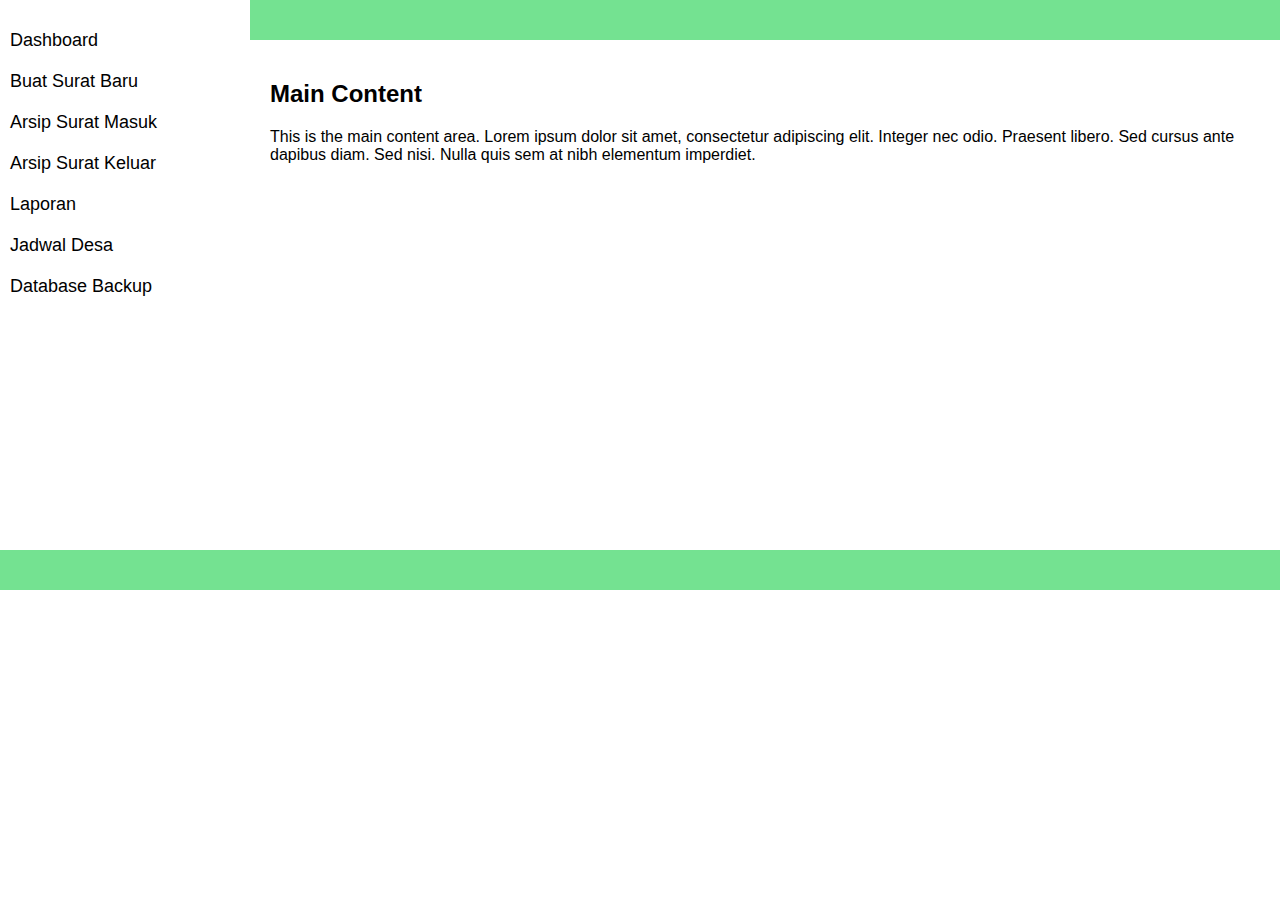
<file: index.html>
<!DOCTYPE html>
<html lang="en">

<head>
  <meta charset="UTF-8">
  <meta name="viewport" content="width=device-width, initial-scale=1.0">
  <title>Sidebar Example</title>
  <link rel="stylesheet" href="css/style.css">
</head>

<body>

  <div class="header">

  </div>

  <div class="sidebar">
    <div class="headers">
      <a href="#">Dashboard</a>
      <div class="container">
        <a href="#">Buat Surat Baru</a>
      </div>
      <a href="#">Arsip Surat Masuk</a>
      <a href="#">Arsip Surat Keluar</a>
      <a href="#">Laporan</a>
      <a href="#">Jadwal Desa</a>
      <a href="#">Database Backup</a>
    </div>
  </div>

  <div class="content">
    <h2>Main Content</h2>
    <p>This is the main content area. Lorem ipsum dolor sit amet, consectetur adipiscing elit. Integer nec odio.
      Praesent libero. Sed cursus ante dapibus diam. Sed nisi. Nulla quis sem at nibh elementum imperdiet.</p>
  </div>

  <footer>

  </footer>
</body>

</html>
</file>
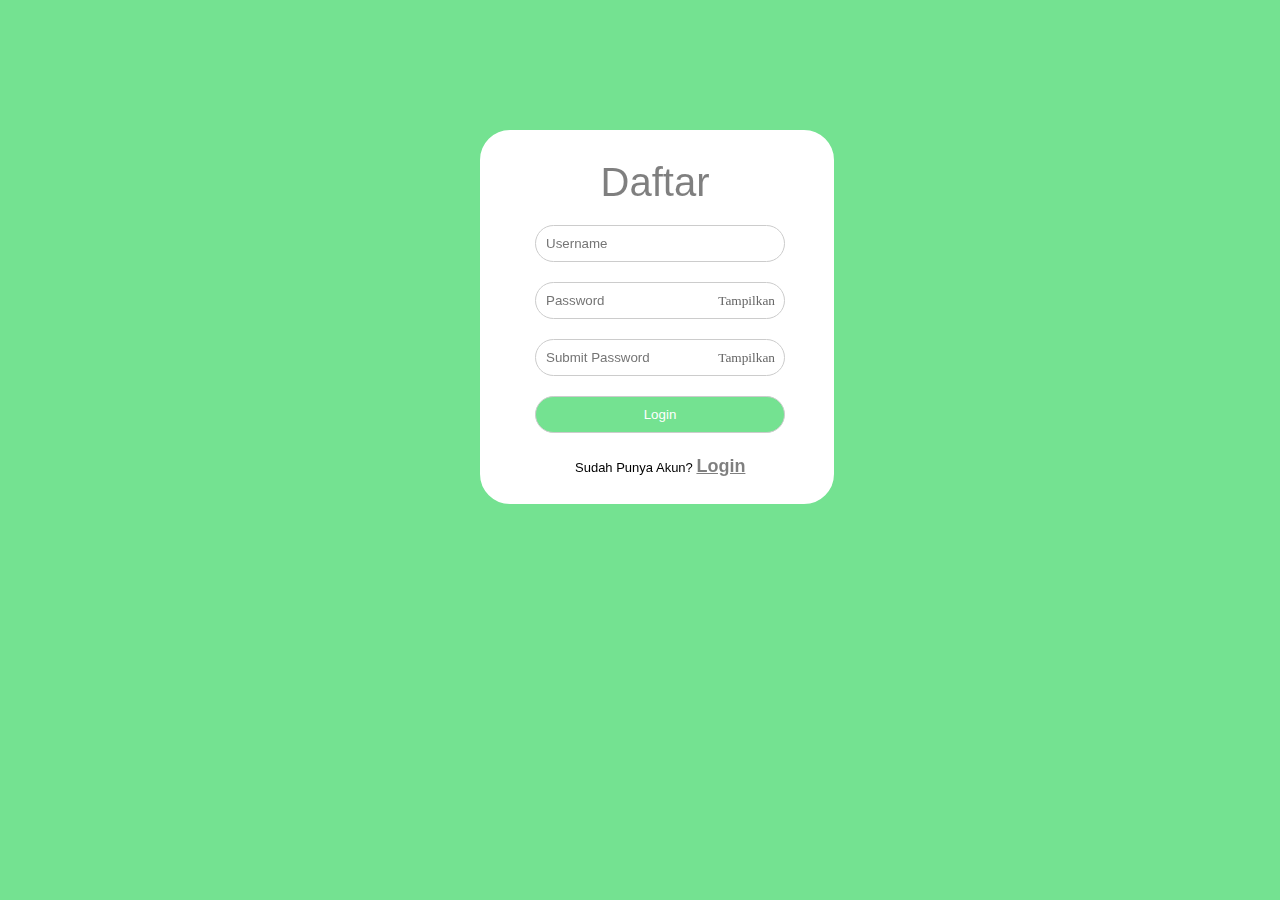
<file: daftar.html>
<!DOCTYPE html>
<html lang="en">
<head>
    <meta charset="UTF-8">
    <meta name="viewport" content="width=device-width, initial-scale=1.0">
    <title>Halaman Daftar</title>
    <link rel="stylesheet" href="css/daftar.css">
</head>
<body>
    <form action="" method="post" class="login-email">
        <div class="container">
            <p class="login-text">Daftar</p>    
            <div class="input-group">
                <input type="text" placeholder="Username" name="username">
            </div>
            <div class="input-group">
                <input type="password" placeholder="Password" name="password" id="password">
                <span class="toggle-password" onclick="togglePasswordVisibility(this)">Tampilkan</span>
            </div>
            <div class="input-group">
                <input type="password" placeholder="Submit Password" name="password">
                <span class="toggle-password" onclick="togglePasswordVisibility(this)">Tampilkan</span>
            </div>
            <div class="input-group">
                <button type="submit" name="login" class="btn">Login</button>
            </div>
            <div class="input-group">
                <p class="login-register-text">Sudah Punya Akun? <a href="login.html">Login</a></p>
            </div>            
        </div>
    </form>

    <script>
        function togglePasswordVisibility(element) {
            var passwordField = element.previousElementSibling;
            if (passwordField.type === "password") {
                passwordField.type = "text";
                element.textContent = "Sembunyikan";
            } else {
                passwordField.type = "password";
                element.textContent = "Tampilkan";
            }
        }
    </script>
</body>
</html>
</file>
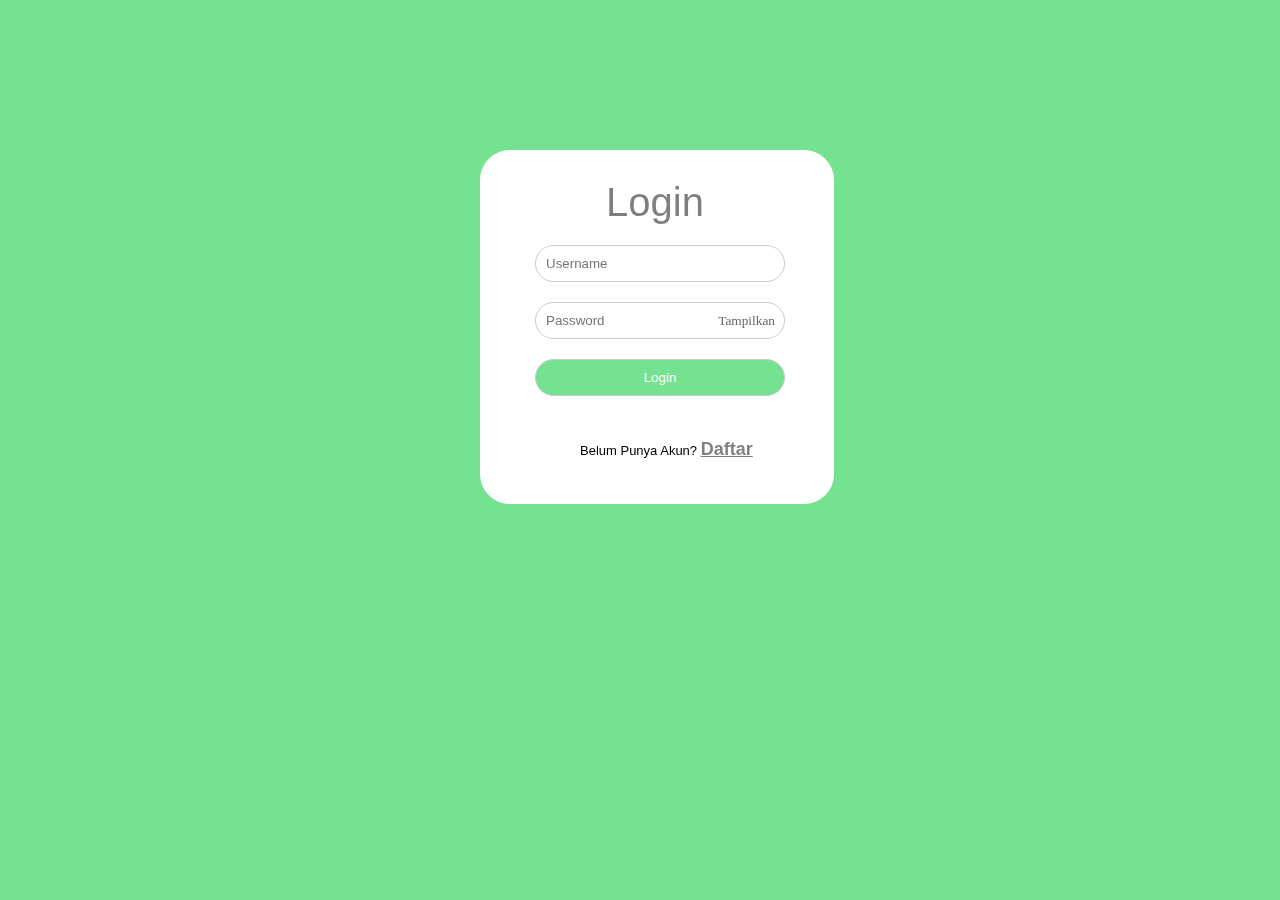
<file: login.html>
<!DOCTYPE html>
<html lang="en">
<head>
    <meta charset="UTF-8">
    <meta name="viewport" content="width=device-width, initial-scale=1.0">
    <title>Halaman Login</title>
    <link rel="stylesheet" href="css/login.css">
</head>
<body>
    <form action="" method="post" class="login-email">
        <div class="container">
            <p class="login-text">Login</p>    
            <div class="input-group">
                <input type="text" placeholder="Username" name="username">
            </div>
            <div class="input-group">
                <input type="password" placeholder="Password" name="password" id="password">
                <span class="toggle-password" onclick="togglePasswordVisibility()">Tampilkan</span>
            </div>
            <div class="input-group">
                <a href="index.html"><button type="submit" name="login" class="btn">Login</button></a>
            </div>
            <p class="login-register-text">Belum Punya Akun?
                <a href="daftar.html">Daftar</a>
            </p>            
        </div>
    </form>

    <script>
        function togglePasswordVisibility() {
            var passwordField = document.getElementById('password');
            var toggleButton = document.querySelector('.toggle-password');
            if (passwordField.type === "password") {
                passwordField.type = "text";
                toggleButton.textContent = "Sembunyikan";
            } else {
                passwordField.type = "password";
                toggleButton.textContent = "Tampilkan";
            }
        }
    </script>
</body>
</html>
</file>
<file: css/style.css>
body {
    font-family: Arial, sans-serif;
    margin: 0;
    padding: 0;
  }
  
  .header {
    background-color: #74E291;
    padding: 20px;
    text-align: center;
  }
  
  .sidebar {
    height: 100%;
    width: 250px;
    position: fixed;
    top: 0;
    left: 0;
    background-color: white;
    padding-top: 20px;
  }
  
  .sidebar a {
    padding: 10px;
    text-decoration: none;
    font-size: 18px;
    color: black;
    display: block;
  }
  
  .sidebar a:hover {
    background-color: #74E291;
  }
  
  .content {
    margin-left: 250px;
    padding: 20px;
  }
  footer {
    background-color: #74E291;
    padding: 20px;
    position: relative;
    top: 350px;
  }
  
  /* Responsive layout - when the screen is less than 768px wide, make the sidebar and content stack on top of each other */
  @media screen and (max-width: 768px) {
    .sidebar {
      width: 100%;
      height: auto;
      position: relative;
    }
    .sidebar a {
      float: left;
    }
    .content {
      margin-left: 0;
    }
  }
</file>
<file: css/daftar.css>
body {
    background-color: #74E291;
}

form {
    position: fixed;
    left: 480px;
    top: 130px;
    width: 350px;
    height: 370px;
    border: 2px solid white;
    border-radius: 30px;
    background-color: white;
}

.container {
    position: fixed;
    left: 550px;
    top: 180px;
    width: 300px;
    height: 300px;
}

.login-text {
    text-align: center;
    position: relative;
    left: -45px;
    top: -25px;
    font-weight: 500;
    font-size: 40px;
    font-family: 'Inter', sans-serif;
    color: hsla(0, 0%, 0%, 0.5);
    margin: 5px;
}

.input-group {
    display: inline-block;
    position: relative;
    margin: 10px;
    left: -25px;
    top: -20px;
}

.input-group input,
.input-group button {
    width: 250px;
    padding: 10px;
    border: 1px solid #ccc;
    border-radius: 30px;
    outline: none;
}

.input-group input[type="text"],
.input-group input[type="password"] {
    box-sizing: border-box;
}

.input-group button {
    background-color: #74E291;
    color: white;
    cursor: pointer;
    margin-bottom: -60px;
}

.input-group button:hover {
    background-color: #74E000;
}

.login-register-text {
    font-family: 'Inter', sans-serif;
    font-weight: 400;
    font-size: small;
    margin-inline:40px;    
}

.login-register-text a {
    font-family: 'Inter', sans-serif;
    font-weight: 700;
    color: hsla(0, 0%, 0%, 0.5);
    font-size: large;
}

.toggle-password {
    cursor: pointer;
    font-size: smaller;
    color: #666;
    margin-left: 5px;
    position: absolute;
    right: 10px;
    top: 50%;
    transform: translateY(-50%);
}
</file>
<file: css/login.css>
body{
background-color: #74E291;
}
form{
    position: fixed;
    left: 480px;
    top: 150px;
    width: 350px;
    height: 350px;
    border: 2px solid white ;
    border-radius: 30px;
    background-color: white;    
}
.container{
    position: fixed;
    left: 550px;
    top: 200px;
    width: 300px;
    height: 300px;
}
@import url('https://fonts.googleapis.com/css2?family=Inter:wght@500&display=swap');

.login-text {
    text-align: center;
    position: relative;
    left: -45px;
    top: -25px;
    font-weight: 500;
    font-size: 40px;
    font-family: 'Inter', sans-serif;   
    color: hsla(0, 0%, 0%, 0.5);
    margin: 5px;
}


.input-group {
    display: inline-block;
    position: relative;
    margin: 10px;
    left: -25px;
    top: -20px;
}

.input-group input,
.input-group button {
    width: 250px;
    padding: 10px;
    border: 1px solid #ccc;
    border-radius: 30px;
    outline: none;
}

.input-group input[type="text"],
.input-group input[type="password"] {
    box-sizing: border-box;
}

.input-group button {
    background-color: #74E291;
    color: white;
    cursor: pointer;
}

.input-group button:hover {
    background-color: #74E000;
}
.login-register-text {
    font-family: 'Inter', sans-serif;
    font-weight: 400;
    font-size: small;
    margin-inline:30px; 
}
.login-register-text a {
    font-family: 'Inter', sans-serif;
    font-weight: 700;
    font-size: large; 
    color: hsla(0, 0%, 0%, 0.5);
}
.toggle-password {
    cursor: pointer;
    font-size: smaller;
    color: #666;
    margin-left: 5px;
    position: absolute;
    right: 10px;
    top: 50%;
    transform: translateY(-50%);
}
</file>
